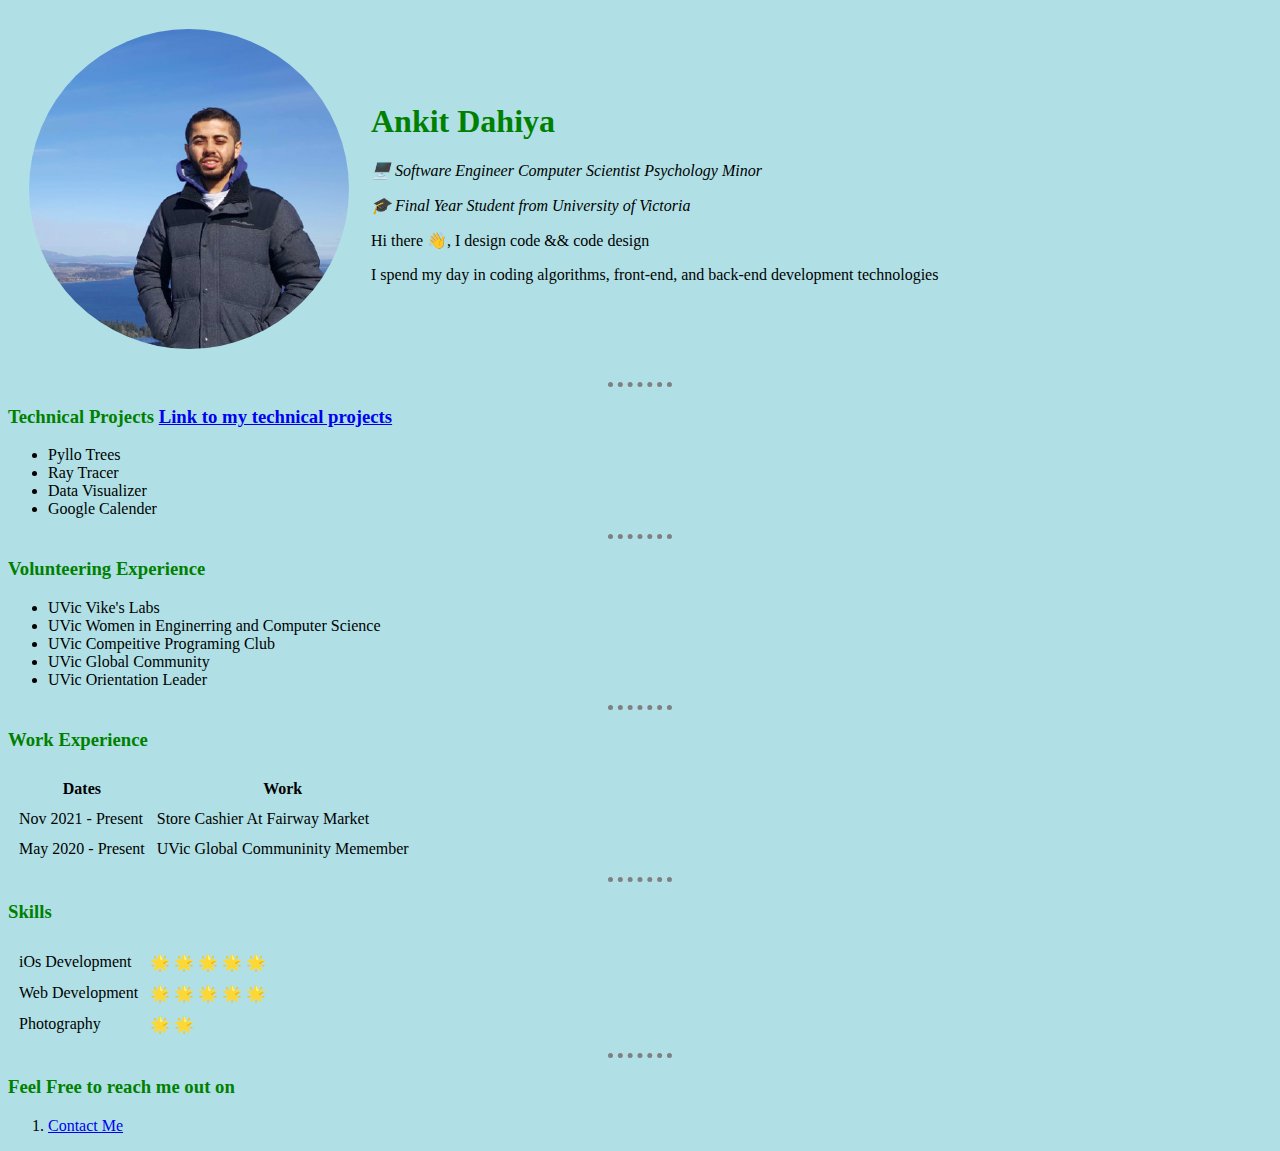
<file: index.html>
<!DOCTYPE html>
<!--[if lt IE 7]>      <html class="no-js lt-ie9 lt-ie8 lt-ie7"> <![endif]-->
<!--[if IE 7]>         <html class="no-js lt-ie9 lt-ie8"> <![endif]-->
<!--[if IE 8]>         <html class="no-js lt-ie9"> <![endif]-->
<!--[if gt IE 8]>      <html class="no-js"> <!--<![endif]-->
<html>

<head>
    <meta charset="utf-8">
    <meta http-equiv="X-UA-Compatible" content="IE=edge">
    <title>Ankit's Personal website</title>
    <meta name="description" content="">
    <meta name="viewport" content="width=device-width, initial-scale=1">
    <link rel="stylesheet" href="Css/styles.css">
    
</head>

<body>
    <!--[if lt IE 7]>
            <p class="browsehappy">You are using an <strong>outdated</strong> browser. Please <a href="#">upgrade your browser</a> to improve your experience.</p>
        <![endif]-->
    <table cellspacing = "20">
        <tr>
            <td> <img src="Website Images/Image.png"
                alt="Ankit Dahiya's Profile Picture"> </td>
            <td> <h1> Ankit Dahiya</h1>
            <p> <em>🖥️ Software Engineer Computer Scientist Psychology Minor</em></p>
            <p> <em>🎓 Final Year Student from University of Victoria</em></p>
            <p> Hi there 👋, I design code && code design</p>
            <p>I spend my day in coding algorithms, front-end, and back-end development technologies</p></td>
        </tr>
    </table>
    <hr>
    <h3> Technical Projects<strong> <a href="https://github.com/ankitd2002 ">Link to my technical projects</a> </strong></h3>
    <ul>
        <li>Pyllo Trees</li>
        <li>Ray Tracer</li>
        <li>Data Visualizer</li>
        <li>Google Calender</li>
    </ul>
    <hr>
    <h3> Volunteering Experience</h3>
    <ul>
        <li>UVic Vike's Labs</li>
        <li>UVic Women in Enginerring and Computer Science</li>
        <li>UVic Compeitive Programing Club</li>
        <li>UVic Global Community</li>
        <li>UVic Orientation Leader</li>
    </ul>
    <hr>
    <h3>Work Experience </h3>
    <table cellspacing = "10">
        <thead>
            <tr>
                <th> Dates</th>
                <th> Work</th>
            </tr>
        </thead>
        <tbody>
          <tr>
            <td> Nov 2021 - Present</td>
            <td>      Store Cashier At Fairway Market</td>
          </tr>   
          <tr>
            <td> May 2020 - Present</td>
            <td>     UVic Global Communinity Memember</td>
          </tr>
        </tbody>
    </table>
    <hr>
    <h3>Skills</h3>   
    <table cellspacing = "10">
        <tr>
          <td> iOs Development</td>
          <td> 🌟 🌟 🌟 🌟 🌟  </td>
        </tr>
        <tr>
            <td> Web Development</td>
            <td> 🌟 🌟 🌟 🌟 🌟 </td>
        </tr>
        <tr>
            <td> Photography</td>
            <td> 🌟 🌟  </td>
        </tr>
    </table>
    <hr>
    <h3> Feel Free to reach me out on </h3>
    <ol>
        <li> <a href="contact.html">Contact Me</a> </li>
    </ol>


    <script src="" async defer></script>
</body>

</html>
</file>
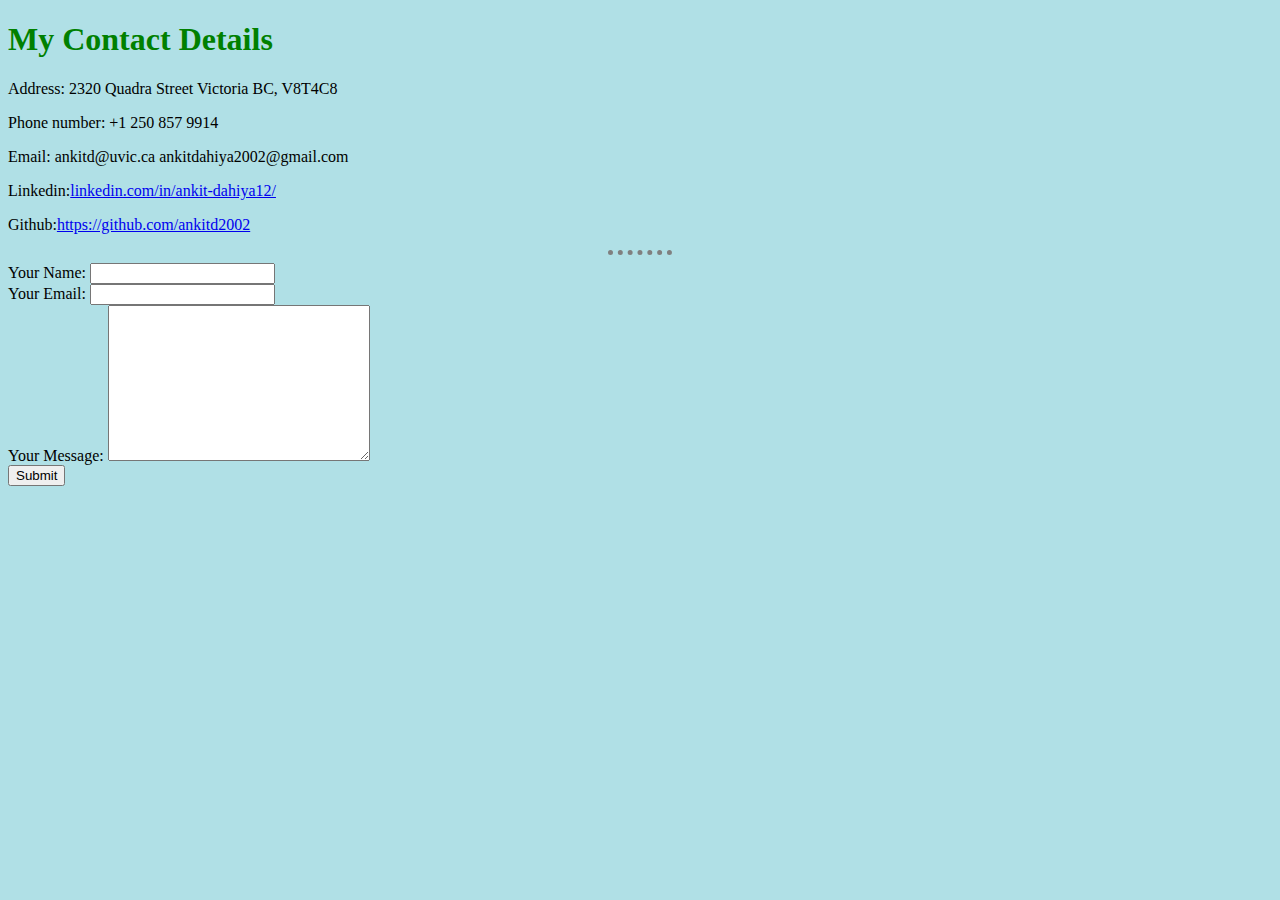
<file: contact.html>
<!DOCTYPE html>
<!--[if lt IE 7]>      <html class="no-js lt-ie9 lt-ie8 lt-ie7"> <![endif]-->
<!--[if IE 7]>         <html class="no-js lt-ie9 lt-ie8"> <![endif]-->
<!--[if IE 8]>         <html class="no-js lt-ie9"> <![endif]-->
<!--[if gt IE 8]>      <html class="no-js"> <!--<![endif]-->
<html>
    <head>
        <meta charset="utf-8">
        <meta http-equiv="X-UA-Compatible" content="IE=edge">
        <title>Contact Me</title>
        <meta name="description" content="">
        <meta name="viewport" content="width=device-width, initial-scale=1">
        <link rel="stylesheet" href="Css/styles.css">
    </head>
    <body>
        <!--[if lt IE 7]>
            <p class="browsehappy">You are using an <strong>outdated</strong> browser. Please <a href="#">upgrade your browser</a> to improve your experience.</p>
        <![endif]-->
        
        <script src="" async defer></script>
        <h1>My Contact Details</h1>
        <p>Address: 2320 Quadra Street Victoria BC, V8T4C8</p>
        <p>Phone number: +1 250 857 9914</p>
        <p>Email: ankitd@uvic.ca   ankitdahiya2002@gmail.com</p>
        <p>Linkedin:<a href="https://www.linkedin.com/in/ankit-dahiya12/">linkedin.com/in/ankit-dahiya12/</a> </p>
        <p>Github:<a href="https://github.com/ankitd2002 ">https://github.com/ankitd2002</a> </p>
        <hr>
        <form action="mailto:ankitdahiya2002@gmail.com" method="post" enctype="text/plain">
            <label>Your Name:</label>
            <input type="text" name="yourName" value=""><br>
            <label>Your Email: </label>
            <input type="email" name="yourEmail" value=""><br>
            <label>Your Message: </label>
            <textarea name="yourMessage" rows="10"cols="30"></textarea><br>
            <input type="submit" name="">

        </form>
    </body>
</html>
</file>
<file: Css/styles.css>
body {
     background-color: powderblue;
 }

 hr {

     border-style: none;
     border-top-style: dotted;
     border-color: grey;
     border-width: 5px;
     width: 5%;
 }

h1{
 
   color: green;
 
}


h3{
 
   color: green;
 
}
</file>
